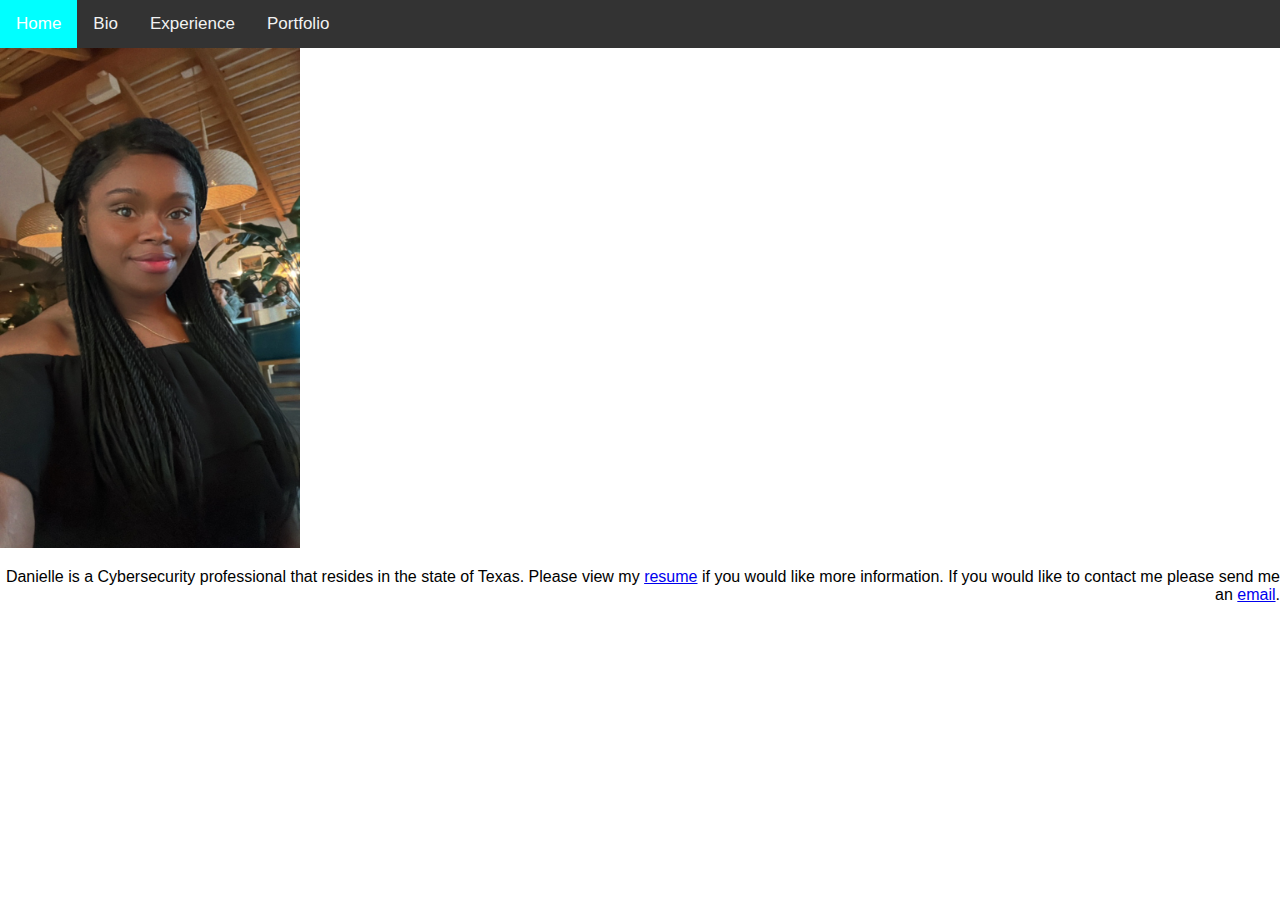
<file: index.html>
<!DOCTYPE html>
<head>
    <title>Home Page</title>
<link rel="stylesheet" href="index.css"/>
</head>
<html>
<head>
<meta name="viewport" content="width=device-width, initial-scale=1">
</head>
<body>

<div class="topnav">
  <a class="active" href="index.html">Home</a>
  <a href="Bio.html">Bio</a>
  <a href="Experience.html">Experience</a>
  <a href="Portfolio.html">Portfolio</a>
</div>

<div style="padding-left:16px">
</div>
<div>
  <img src="./Images/BlackSelfie.JPG" style="width:300px;height:500px;">
  <p style="text-align:right">Danielle is a Cybersecurity professional that resides in the state of Texas. Please view my <a href="https://docs.google.com/document/d/19seC0kO_-GgNrPKKhXUH9UEC6jf7vFwy9fJ6xmFLDcI/edit?usp=sharing">resume</a> if you would like more information. If you would like to contact me please send me an <a href="mailto:danielle.raynor@verizon.com">email</a>.</p>
</div>



</body>
</html>
</file>
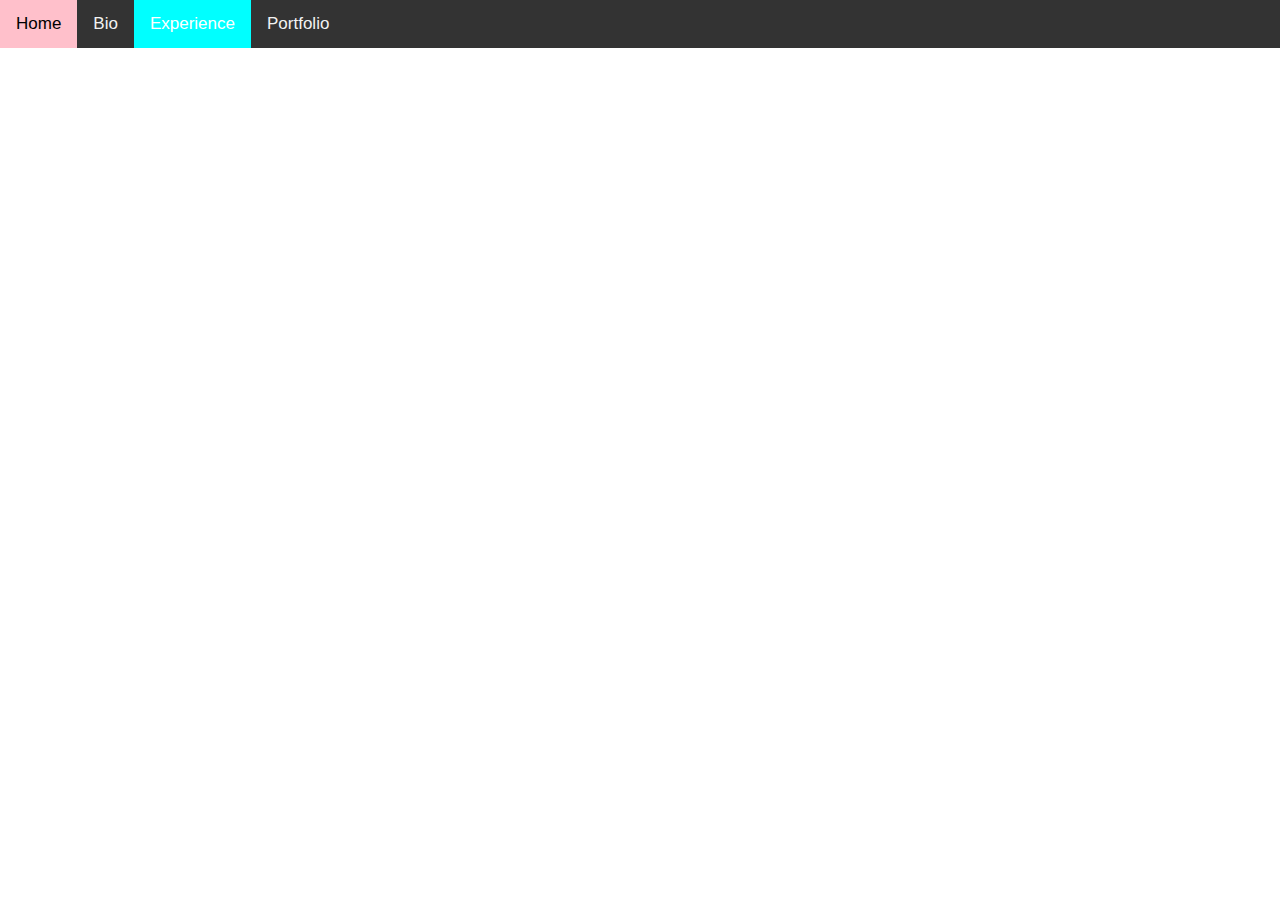
<file: Experience.html>
<!DOCTYPE html>
<head>
    <title>Danielles's Experience</title>
<link rel="stylesheet" href="index.css"/>
</head>
<body>
    <div class="topnav">
        <a href="index.html">Home</a>
        <a href="Bio.html">Bio</a>
        <a class="active" href="Experience.html">Experience</a>
        <a href="Portfolio.html">Portfolio</a>
      </div>
      <p></p>
</body>
</file>
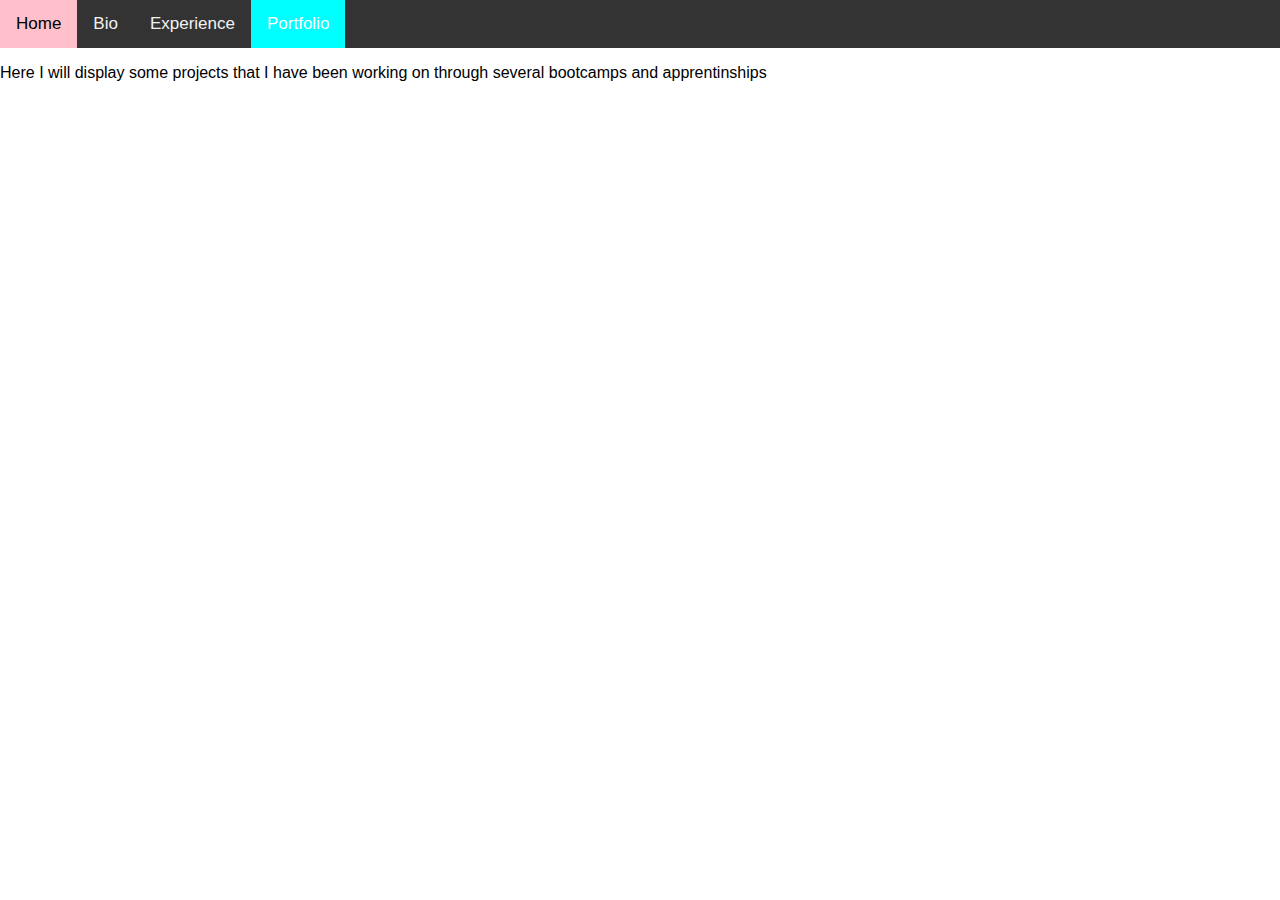
<file: Portfolio.html>
<!DOCTYPE html>
<head>
    <title>Danielles's Portfolio</title>
<link rel="stylesheet" href="index.css"/>
</head>
<body>
    <div class="topnav">
        <a href="index.html">Home</a>
        <a href="Bio.html">Bio</a>
        <a href="Experience.html">Experience</a>
        <a class="active" href="Portfolio.html">Portfolio</a>
      </div>
      <p>Here I will display some projects that I have been working on through several bootcamps and apprentinships </p>
</body>
</file>
<file: index.css>
body {
    margin: 0;
    font-family: Arial, Helvetica, sans-serif;
  }
  
  .topnav {
    overflow: hidden;
    background-color: #333;
  }
  
  .topnav a {
    float: left;
    color: #f2f2f2;
    text-align: center;
    padding: 14px 16px;
    text-decoration: none;
    font-size: 17px;
  }
  
  .topnav a:hover {
    background-color: pink;
    color: black;
  }
  
  .topnav a.active {
    background-color: aqua;
    color: white;
  }

  .img1{
    width: 250px;
    height: 200px;
    border: 1px solid black;
    vertical-align: middle;
    text-align: center;
    display: table-cell;
  }
</file>
